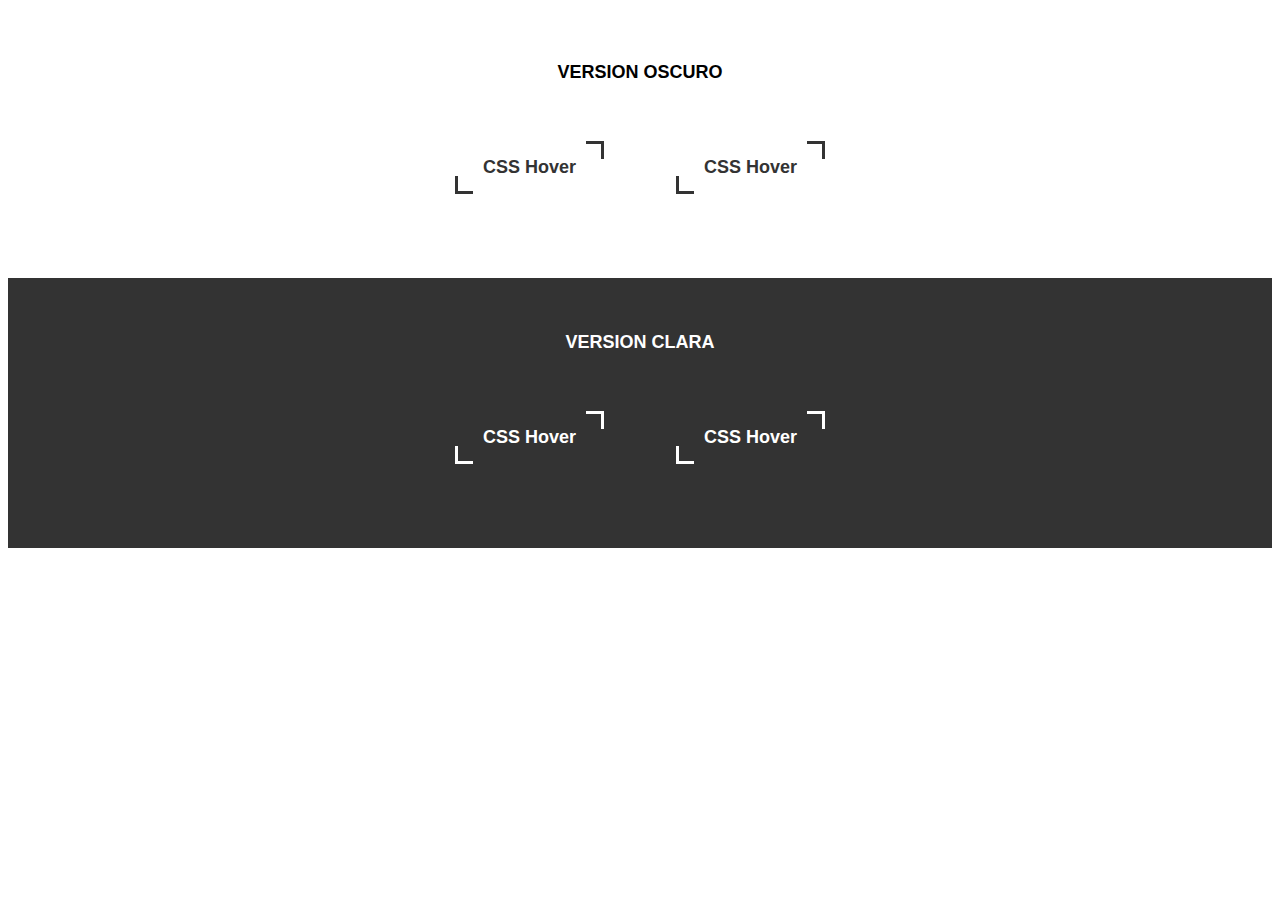
<file: src/Components/buttons-hover-gradient-lines/index.html>
<!DOCTYPE html>
<html lang="en" >
<head>
  <meta charset="UTF-8">
  <title>Botones</title>
  <link rel="stylesheet" href="./style.css">

</head>
<body>
<!-- partial:index.partial.html -->
<section class="row1">  
 <div class="seccion">
   <p> Version Oscuro </p>
  <div class="boton-linea-ext">
    <span class="linea1"></span>
    <span class="linea2"></span>
    <span class="linea3"></span>
    <span class="linea4"></span>
    <a href="#">CSS Hover</a>
  </div>
    <div class="boton-linea-ext2">
    <span class="linea1_2"></span>
    <span class="linea2_2"></span>
    <span class="linea3_2"></span>
    <span class="linea4_2"></span>
    <a href="#">CSS Hover</a>
 </div>
</section>

<section class="row2">  
 <div class="seccion">
   <p> Version Clara </p>
  <div class="boton-white-ext">
    <span class="linea1"></span>
    <span class="linea2"></span>
    <span class="linea3"></span>
    <span class="linea4"></span>
    <a href="#">CSS Hover</a>
  </div>
    <div class="boton-white-ext2">
    <span class="linea1_2"></span>
    <span class="linea2_2"></span>
    <span class="linea3_2"></span>
    <span class="linea4_2"></span>
    <a href="#">CSS Hover</a>
 </div>
</section>
<!-- partial -->
  
</body>
</html>
</file>
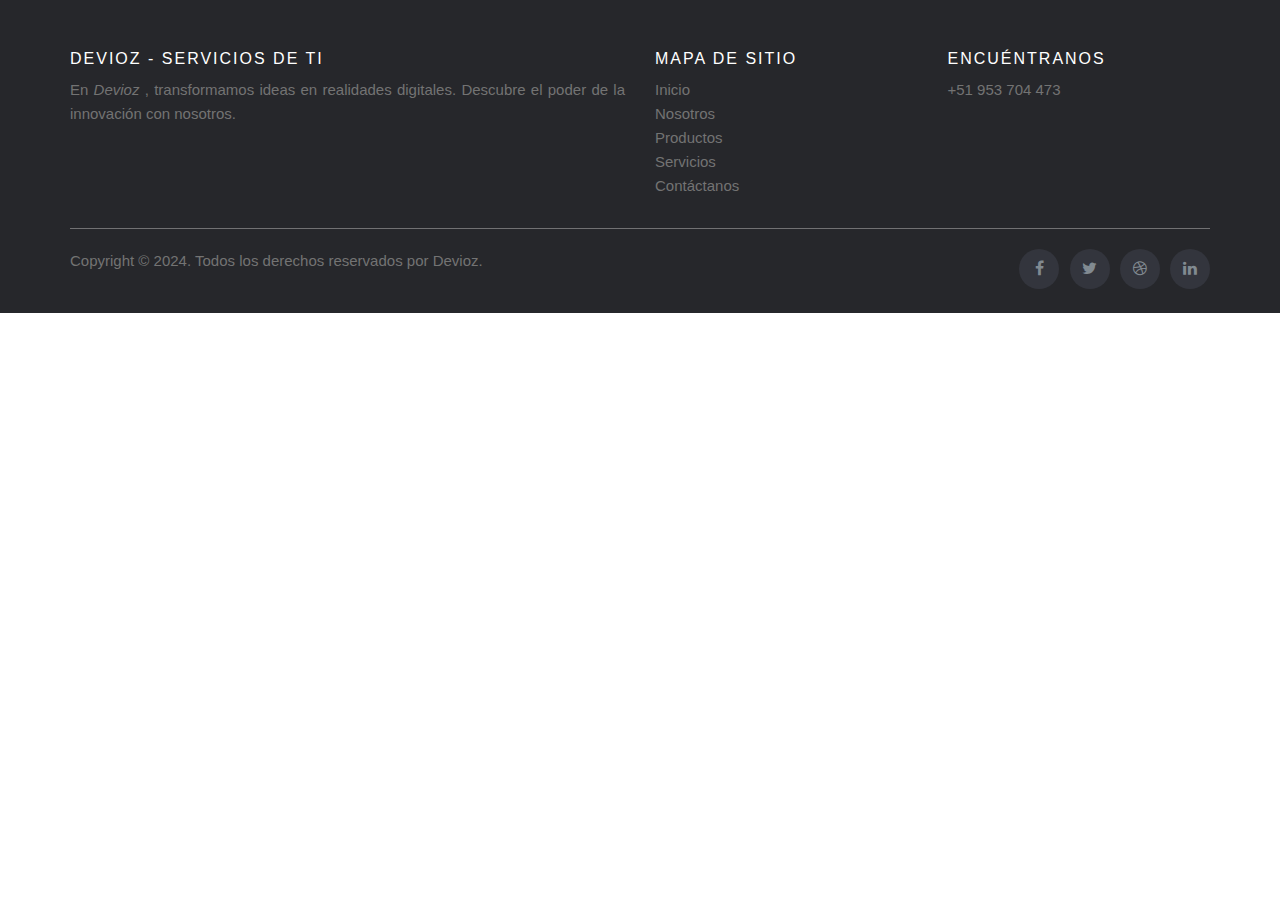
<file: src/Components/footer-template/index.html>
<!DOCTYPE html>
<html lang="en" >
<head>
  <meta charset="UTF-8">
  <title>Footer 2</title>
      <link rel="stylesheet" href="https://maxcdn.bootstrapcdn.com/bootstrap/3.3.7/css/bootstrap.min.css"/>
    <script src="https://ajax.googleapis.com/ajax/libs/jquery/3.2.1/jquery.min.js"></script>
    <script src="https://maxcdn.bootstrapcdn.com/bootstrap/3.3.7/js/bootstrap.min.js"></script>
    <link rel="stylesheet" href="https://cdnjs.cloudflare.com/ajax/libs/font-awesome/4.7.0/css/font-awesome.min.css"/><link rel="stylesheet" href="./style.css">

</head>
<body>
<!-- partial:index.partial.html -->
<!-- Site footer -->

<footer class="site-footer" style="padding: 45px 0 20px">
  <div class="container">
    <div class="row">
      <div class="col-sm-12 col-md-6">
        <h6>Devioz - Servicios de TI</h6>
        <p class="text-justify" style="color: #737373">
          En <i>Devioz </i>, transformamos ideas en realidades digitales.
          Descubre el poder de la innovación con nosotros.
        </p>
      </div>

      <div class="col-xs-6 col-md-3">
        <h6>Mapa de Sitio</h6>
        <ul class="footer-links">
          <li><a href="#">Inicio</a></li>
          <li>
            <a href="#">Nosotros</a>
          </li>
          <li>
            <a href="#">Productos</a>
          </li>
          <li>
            <a href="#">Servicios</a>
          </li>
          <li>
            <a href="#">Contáctanos</a>
          </li>
        </ul>
      </div>

      <div class="col-xs-6 col-md-3">
        <h6>Encuéntranos</h6>
        <ul class="footer-links">
          <li><a href="#">+51 953 704 473</a></li>
        </ul>
      </div>
    </div>
    <hr />
  </div>
  <div class="container">
    <div class="row">
      <div class="col-md-8 col-sm-6 col-xs-12">
        <p class="copyright-text" style="color: #737373">
          Copyright &copy; 2024. Todos los derechos reservados por
          <a href="#">Devioz</a>.
        </p>
      </div>

      <div class="col-md-4 col-sm-6 col-xs-12">
        <ul class="social-icons">
          <li>
            <a class="facebook" href="#"><i class="fa fa-facebook"></i></a>
          </li>
          <li>
            <a class="twitter" href="#"><i class="fa fa-twitter"></i></a>
          </li>
          <li>
            <a class="dribbble" href="#"><i class="fa fa-dribbble"></i></a>
          </li>
          <li>
            <a class="linkedin" href="#"><i class="fa fa-linkedin"></i></a>
          </li>
        </ul>
      </div>
    </div>
  </div>
</footer>
<!-- partial -->
  
</body>
</html>
</file>
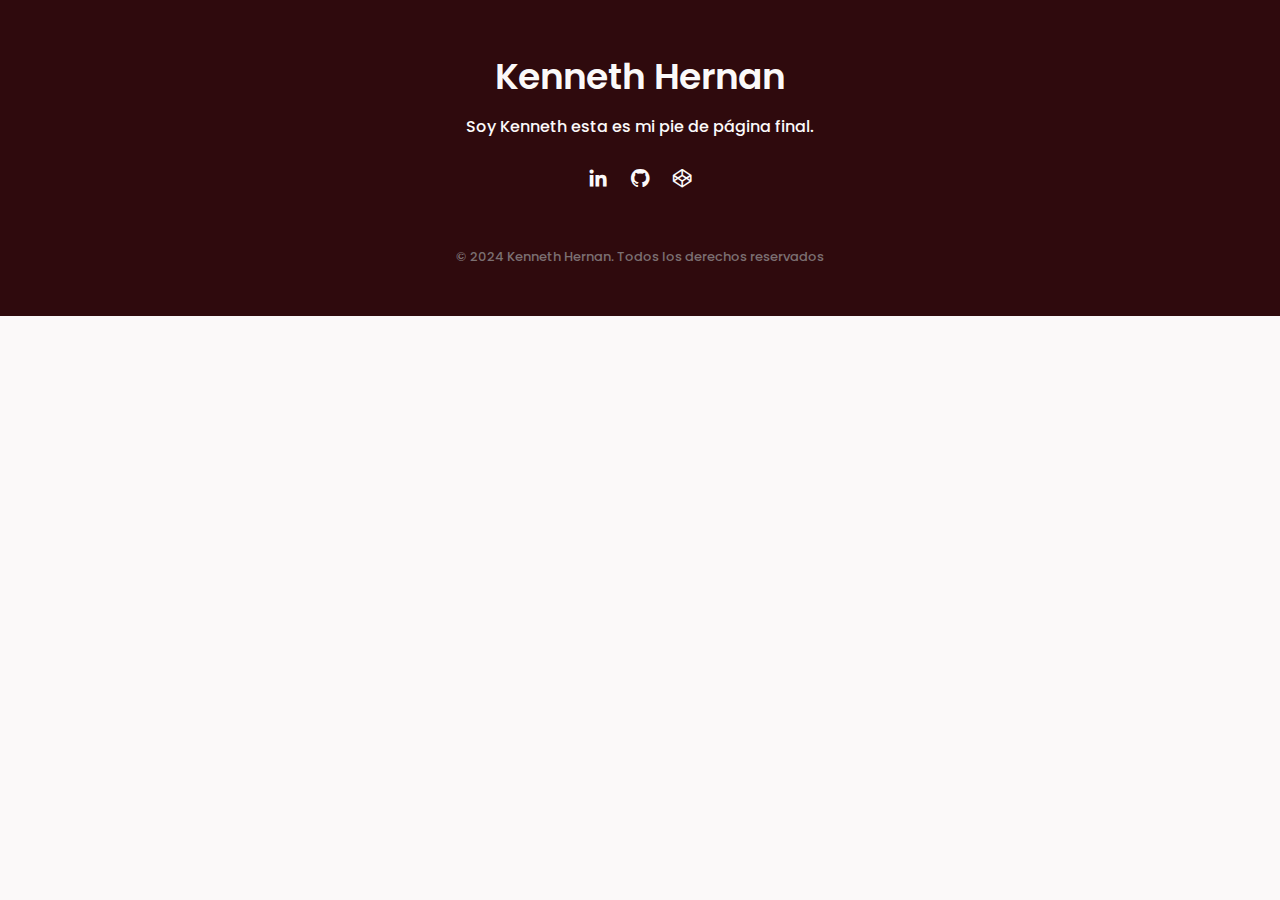
<file: src/Components/footer-type-3/index.html>
<!DOCTYPE html>
<html lang="en" >
<head>
  <meta charset="UTF-8">
  <title>Footer 1</title>
  <link rel="stylesheet" href="./style.css">

</head>
<body>
<!-- partial:index.partial.html -->
<!-- ===== BOX ICONS ===== -->
<link href='https://unpkg.com/boxicons@2.1.4/css/boxicons.min.css' rel='stylesheet'>

<!--===== FOOTER =====-->
<footer class="footer">
  <div class="footer__container bd-container">
    <h2 class="footer__title">Kenneth Hernan</h2>
    <p class="footer__description">Soy Kenneth esta es mi pie de página final.</p>

    <div class="footer__social">
      <a href="#" class="footer__link"><i class="bx bxl-linkedin"></i></a>
      <a href="#" class="footer__link"><i class="bx bxl-github"></i></a>
      <a href="#" class="footer__link"><i class="bx bxl-codepen"></i></a>
    </div>
    <p class="footer__copy">&#169; 2024 Kenneth Hernan. Todos los derechos reservados</p>
  </div>
</footer>
<!-- partial -->
  
</body>
</html>
</file>
<file: src/Components/buttons-hover-gradient-lines/style.css>
/* Comunes */

.row1 {
  overflow: hidden;
  position: relative;
  display: flex;
  background-color: #fff;
  padding-bottom: 30px;
}
.row2 {
  overflow: hidden;
  position: relative;
  display: flex;
  background-color: #333;
  color: #fff;
  padding-bottom: 30px;
}

p {
  text-transform: uppercase;
  text-align: center;
  margin-bottom: 40px;
}

.seccion {
  margin: auto;
  font-family: "Montserrat","Helvetica Neue",Helvetica,Arial,sans-serif;
  font-weight: 700;
  font-size: 18px;
  padding: 2em;
}

/* Hover 1 */

.boton-linea-ext a,
.boton-linea-ext2 a {
  text-decoration: none;
  color: #333;
}

.boton-linea-ext:hover a,
.boton-white-ext:hover a {
  color: rgba(135,238,190,1);
  background: -moz-linear-gradient(left, rgba(135,238,190,1) 0%, rgba(98,200,228,1) 56%, rgba(40,157,189,1) 100%);
  background: -webkit-gradient(left top, right top, color-stop(0%, rgba(135,238,190,1)), color-stop(56%, rgba(98,200,228,1)), color-stop(100%, rgba(40,157,189,1)));
  background: -webkit-linear-gradient(left, rgba(135,238,190,1) 0%, rgba(98,200,228,1) 56%, rgba(40,157,189,1) 100%);
  background: -o-linear-gradient(left, rgba(135,238,190,1) 0%, rgba(98,200,228,1) 56%, rgba(40,157,189,1) 100%);
  background: -ms-linear-gradient(left, rgba(135,238,190,1) 0%, rgba(98,200,228,1) 56%, rgba(40,157,189,1) 100%);
  background: linear-gradient(to right, rgba(135,238,190,1) 0%, rgba(98,200,228,1) 56%, rgba(40,157,189,1) 100%);
  filter: progid:DXImageTransform.Microsoft.gradient( startColorstr='#87eebe', endColorstr='#289dbd', GradientType=1 );
  -webkit-background-clip: text;
  -webkit-text-fill-color: transparent;
}

.boton-linea-ext,
.boton-linea-ext2 {
    padding: 4px 28px;
    border: none;
    background: transparent;
    color: #333;
    width: auto;
    float: left;
    position: relative;
    line-height: 45px;
    cursor: pointer;
    margin: 1em 2em 1em 2em;
}

.boton-linea-ext .linea1,
.boton-linea-ext .linea2,
.boton-linea-ext2 .linea1_1,
.boton-linea-ext2 .linea2_2,
.boton-white-ext .linea1,
.boton-white-ext .linea2,
.boton-white-ext2 .linea1_1,
.boton-white-ext2 .linea2_2 {
  top: 0;
  right: 0;
}

.boton-linea-ext .linea3,
.boton-linea-ext .linea4,
.boton-linea-ext2 .linea3_2,
.boton-linea-ext2 .linea4_2,
.boton-white-ext .linea3,
.boton-white-ext .linea4,
.boton-white-ext2 .linea3_2,
.boton-white-ext2 .linea4_2 {
  bottom: 0;
  left: 0;
}

.boton-linea-ext .linea1,
.boton-linea-ext .linea3,
.boton-linea-ext2 .linea1_2,
.boton-linea-ext2 .linea3_2,
.boton-white-ext .linea1,
.boton-white-ext .linea3,
.boton-white-ext2 .linea1_2,
.boton-white-ext2 .linea3_2 {
  height: 3px;
  width: 18px;
}

.boton-linea-ext .linea2,
.boton-linea-ext .linea4,
.boton-linea-ext2 .linea2_2,
.boton-linea-ext2 .linea4_2,
.boton-white-ext .linea2,
.boton-white-ext .linea4,
.boton-white-ext2 .linea2_2,
.boton-white-ext2 .linea4_2{
  height: 18px;
  width: 3px;
}

.boton-linea-ext span,
.boton-linea-ext2 span {
  position: absolute;
  background-color: #333;
  display: block;
  transition: all 300ms; 
}

.boton-linea-ext:hover,
.boton-linea-ext:active,
.boton-linea-ext2:hover,
.boton-linea-ext2:active {
  backgroundo-color: transparent;
  color: #333;
}

.boton-linea-ext:hover .linea1,
.boton-linea-ext:hover .linea3,
.boton-linea-ext:active .linea1,
.boton-linea-ext:active .linea3,
.boton-white-ext:hover .linea1,
.boton-white-ext:hover .linea3,
.boton-white-ext:active .linea1,
.boton-white-ext:active .linea3 {
  width: 100%;
  background: rgba(135,238,190,1);
background: -moz-linear-gradient(left, rgba(135,238,190,1) 0%, rgba(98,200,228,1) 56%, rgba(40,157,189,1) 100%);
background: -webkit-gradient(left top, right top, color-stop(0%, rgba(135,238,190,1)), color-stop(56%, rgba(98,200,228,1)), color-stop(100%, rgba(40,157,189,1)));
background: -webkit-linear-gradient(left, rgba(135,238,190,1) 0%, rgba(98,200,228,1) 56%, rgba(40,157,189,1) 100%);
background: -o-linear-gradient(left, rgba(135,238,190,1) 0%, rgba(98,200,228,1) 56%, rgba(40,157,189,1) 100%);
background: -ms-linear-gradient(left, rgba(135,238,190,1) 0%, rgba(98,200,228,1) 56%, rgba(40,157,189,1) 100%);
background: linear-gradient(to right, rgba(135,238,190,1) 0%, rgba(98,200,228,1) 56%, rgba(40,157,189,1) 100%);
filter: progid:DXImageTransform.Microsoft.gradient( startColorstr='#87eebe', endColorstr='#289dbd', GradientType=1 );
}

.boton-linea-ext:hover .linea2,
.boton-linea-ext:active .linea2,
.boton-white-ext:hover .linea2,
.boton-white-ext:active .linea2{
  height:100%;
  background: #289dbd;
}

.boton-linea-ext:hover .linea4,
.boton-linea-ext:active .linea4,
.boton-white-ext:hover .linea4,
.boton-white-ext:active .linea4{
  height:100%;
  background: #87eebe;
}

/* Hover 2 */

.boton-linea-ext2:hover a,
.boton-white-ext2:hover a {
background: rgba(230,187,117,1);
background: -moz-linear-gradient(left, rgba(230,187,117,1) 0%, rgba(227,98,98,1) 56%, rgba(189,42,187,1) 100%);
background: -webkit-gradient(left top, right top, color-stop(0%, rgba(230,187,117,1)), color-stop(56%, rgba(227,98,98,1)), color-stop(100%, rgba(189,42,187,1)));
background: -webkit-linear-gradient(left, rgba(230,187,117,1) 0%, rgba(227,98,98,1) 56%, rgba(189,42,187,1) 100%);
background: -o-linear-gradient(left, rgba(230,187,117,1) 0%, rgba(227,98,98,1) 56%, rgba(189,42,187,1) 100%);
background: -ms-linear-gradient(left, rgba(230,187,117,1) 0%, rgba(227,98,98,1) 56%, rgba(189,42,187,1) 100%);
background: linear-gradient(to right, rgba(230,187,117,1) 0%, rgba(227,98,98,1) 56%, rgba(189,42,187,1) 100%);
filter: progid:DXImageTransform.Microsoft.gradient( startColorstr='#e6bb75', endColorstr='#bd2abb', GradientType=1 );
-webkit-background-clip: text;
-webkit-text-fill-color: transparent;
}

.boton-linea-ext2 .linea1_2,
.boton-linea-ext2 .linea2_2,
.boton-white-ext2 .linea1_2,
.boton-white-ext2 .linea2_2 {
  top: 0;
  right: 0;
}

.boton-linea-ext2:hover .linea1_2,
.boton-linea-ext2:hover .linea3_2,
.boton-linea-ext2:active .linea1_2,
.boton-linea-ext2:active .linea3_2,
.boton-white-ext2:hover .linea1_2,
.boton-white-ext2:hover .linea3_2,
.boton-white-ext2:active .linea1_2,
.boton-white-ext2:active .linea3_2{
  width: 100%;
  background: rgba(230,187,117,1);
background: -moz-linear-gradient(left, rgba(230,187,117,1) 0%, rgba(227,98,98,1) 56%, rgba(189,42,187,1) 100%);
background: -webkit-gradient(left top, right top, color-stop(0%, rgba(230,187,117,1)), color-stop(56%, rgba(227,98,98,1)), color-stop(100%, rgba(189,42,187,1)));
background: -webkit-linear-gradient(left, rgba(230,187,117,1) 0%, rgba(227,98,98,1) 56%, rgba(189,42,187,1) 100%);
background: -o-linear-gradient(left, rgba(230,187,117,1) 0%, rgba(227,98,98,1) 56%, rgba(189,42,187,1) 100%);
background: -ms-linear-gradient(left, rgba(230,187,117,1) 0%, rgba(227,98,98,1) 56%, rgba(189,42,187,1) 100%);
background: linear-gradient(to right, rgba(230,187,117,1) 0%, rgba(227,98,98,1) 56%, rgba(189,42,187,1) 100%);
filter: progid:DXImageTransform.Microsoft.gradient( startColorstr='#e6bb75', endColorstr='#bd2abb', GradientType=1 );
}

.boton-linea-ext2:hover .linea2_2,
.boton-linea-ext2:active .linea2_2,
.boton-white-ext2:hover .linea2_2,
.boton-white-ext2:active .linea2_2 {
  height:100%;
  background: #bd2abb;
}

.boton-linea-ext2:hover .linea4_2,
.boton-linea-ext2:active .linea4_2,
.boton-white-ext2:hover .linea4_2,
.boton-white-ext2:active .linea4_2{
  height:100%;
  background: #e6bb75;
}

/* WHITE VERSIONS */

.boton-white-ext a,
.boton-white-ext2 a {
  text-decoration: none;
  color: #fff;
}

.boton-white-ext,
.boton-white-ext2 {
    padding: 4px 28px;
    border: none;
    background: transparent;
    color: #333;
    width: auto;
    float: left;
    position: relative;
    line-height: 45px;
    cursor: pointer;
    margin: 1em 2em 1em 2em;
}

.boton-white-ext span,
.boton-white-ext2 span {
  position: absolute;
  background-color: #fff;
  display: block;
  transition: all 300ms; 
}

.boton-white-ext:hover,
.boton-white-ext:active,
.boton-white-ext2:hover,
.boton-white-ext2:active {
  backgroundo-color: transparent;
  color: #fff;
}
</file>
<file: src/Components/footer-template/style.css>
.site-footer
{
  background-color:#26272b;
  padding:45px 0 20px;
  font-size:15px;
  line-height:24px;
  color:#737373;
}
.site-footer hr
{
  border-top-color:#bbb;
  opacity:0.5
}
.site-footer hr.small
{
  margin:20px 0
}
.site-footer h6
{
  color:#fff;
  font-size:16px;
  text-transform:uppercase;
  margin-top:5px;
  letter-spacing:2px
}
.site-footer a
{
  color:#737373;
}
.site-footer a:hover
{
  color:#3366cc;
  text-decoration:none;
}
.footer-links
{
  padding-left:0;
  list-style:none
}
.footer-links li
{
  display:block
}
.footer-links a
{
  color:#737373
}
.footer-links a:active,.footer-links a:focus,.footer-links a:hover
{
  color:#3366cc;
  text-decoration:none;
}
.footer-links.inline li
{
  display:inline-block
}
.site-footer .social-icons
{
  text-align:right
}
.site-footer .social-icons a
{
  width:40px;
  height:40px;
  line-height:40px;
  margin-left:6px;
  margin-right:0;
  border-radius:100%;
  background-color:#33353d
}
.copyright-text
{
  margin:0
}
@media (max-width:991px)
{
  .site-footer [class^=col-]
  {
    margin-bottom:30px
  }
}
@media (max-width:767px)
{
  .site-footer
  {
    padding-bottom:0
  }
  .site-footer .copyright-text,.site-footer .social-icons
  {
    text-align:center
  }
}
.social-icons
{
  padding-left:0;
  margin-bottom:0;
  list-style:none
}
.social-icons li
{
  display:inline-block;
  margin-bottom:4px
}
.social-icons li.title
{
  margin-right:15px;
  text-transform:uppercase;
  color:#96a2b2;
  font-weight:700;
  font-size:13px
}
.social-icons a{
  background-color:#eceeef;
  color:#818a91;
  font-size:16px;
  display:inline-block;
  line-height:44px;
  width:44px;
  height:44px;
  text-align:center;
  margin-right:8px;
  border-radius:100%;
  -webkit-transition:all .2s linear;
  -o-transition:all .2s linear;
  transition:all .2s linear
}
.social-icons a:active,.social-icons a:focus,.social-icons a:hover
{
  color:#fff;
  background-color:#29aafe
}
.social-icons.size-sm a
{
  line-height:34px;
  height:34px;
  width:34px;
  font-size:14px
}
.social-icons a.facebook:hover
{
  background-color:#3b5998
}
.social-icons a.twitter:hover
{
  background-color:#00aced
}
.social-icons a.linkedin:hover
{
  background-color:#007bb6
}
.social-icons a.dribbble:hover
{
  background-color:#ea4c89
}
@media (max-width:767px)
{
  .social-icons li.title
  {
    display:block;
    margin-right:0;
    font-weight:600
  }
}
</file>
<file: src/Components/footer-type-3/style.css>
/*===== GOOGLE FONTS =====*/
@import url("https://fonts.googleapis.com/css2?family=Poppins:wght@400;500;600;700&display=swap");

/*===== VARIABLES CSS =====*/
:root{
  --header-height: 3rem;

  /*===== Colors =====*/
  --first-color: #3E0E12;
  --first-color-dark: #2F0A0D;
  --text-color: #524748;
  --first-color-light: #7B6F71;
  --first-color-lighten: #FBF9F9;

  /*===== Font and typography =====*/
  --body-font: 'Poppins', sans-serif;
  --biggest-font-size: 2.5rem;
  --h1-font-size: 1.5rem;
  --h2-font-size: 1.25rem;
  --h3-font-size: 1.125rem;
  --normal-font-size: .938rem;
  --small-font-size: .813rem;
  --smaller-font-size: .75rem;

  /*===== Font weight =====*/
  --font-medium: 500;
  --font-semi-bold: 600;
  --font-bold: 700;

  /*===== Margins =====*/
  --mb-1: .5rem;
  --mb-2: 1rem;
  --mb-3: 1.5rem;
  --mb-4: 2rem;
  --mb-5: 2.5rem;
  --mb-6: 3rem;

  /*===== z index =====*/
  --z-normal: 1;
  --z-tooltip: 10;
  --z-fixed: 100;
}
  
@media screen and (min-width: 768px){
  :root{
    --biggest-font-size: 4.5rem;
    --h1-font-size: 2.25rem;
    --h2-font-size: 1.5rem;
    --h3-font-size: 1.25rem;
    --normal-font-size: 1rem;
    --small-font-size: .875rem;
    --smaller-font-size: .813rem;
  }
}

/*===== BASE =====*/
*,::before,::after{
  box-sizing: border-box;
}

html{
  scroll-behavior: smooth;
}

body{
  margin: var(--header-height) 0 0 0;
  font-family: var(--body-font);
  font-size: var(--normal-font-size);
  font-weight: var(--font-medium);
  background-color: var(--first-color-lighten);
  color: var(--text-color);
  line-height: 1.6;
}

h1,h2,h3,ul,p{
  margin: 0;
}

h2,h3{
  font-weight: var(--font-semi-bold);
}

ul{
  padding: 0;
  list-style: none;
}

a{
  text-decoration: none;
}

img{
  max-width: 100%;
  height: auto;
  display: block;
}

/*===== CLASS CSS =====*/
.section {
  padding: 4rem 0 2rem;
}

.section-title, .section-subtitle {
  text-align: center;
}

.section-title {
  font-size: var(--h1-font-size);
  color: var(--first-color);
  margin-bottom: var(--mb-3);
}

.section-subtitle {
  display: block;
  font-size: var(--smaller-font-size);
  font-weight: var(--font-semi-bold);
}

/*===== LAYOUT =====*/
.bd-container {
  max-width: 1024px;
  width: calc(100% - 2rem);
  margin-left: var(--mb-2);
  margin-right: var(--mb-2);
}

.bd-grid {
  display: grid;
  gap: 1.5rem;
}

.l-header {
  width: 100%;
  position: fixed;
  top: 0;
  left: 0;
  z-index: var(--z-fixed);
  background-color: #000;
}

/*===== FOOTER =====*/
.footer {
  background-color: var(--first-color-dark);
  color: var(--first-color-lighten);
  text-align: center;
}

.footer__container {
  padding: 3rem 0;
}

.footer__title {
  font-size: var(--h1-font-size);
  margin-bottom: var(--mb-1);
  font-weight: var(--font-semi-bold);
}

.footer__description {
  margin-bottom: var(--mb-3);
}

.footer__social {
  margin-bottom: var(--mb-6);
}

.footer__link {
  font-size: 1.4rem;
  color: var(--first-color-lighten);
  margin: 0 var(--mb-1);
  transition: .3s;
}

.footer__link:hover {
  color: var(--first-color-light);
}

.footer__copy {
  font-size: var(--smaller-font-size);
  color: var(--first-color-light);
}

/*===== MEDIA QUERIES =====*/
@media screen and (min-width: 768px) {
  body {
    margin: 0;
  }
}

@media screen and (min-width: 1024px) {
  .bd-container {
    margin-left: auto;
    margin-right: auto;
  }
}
</file>
